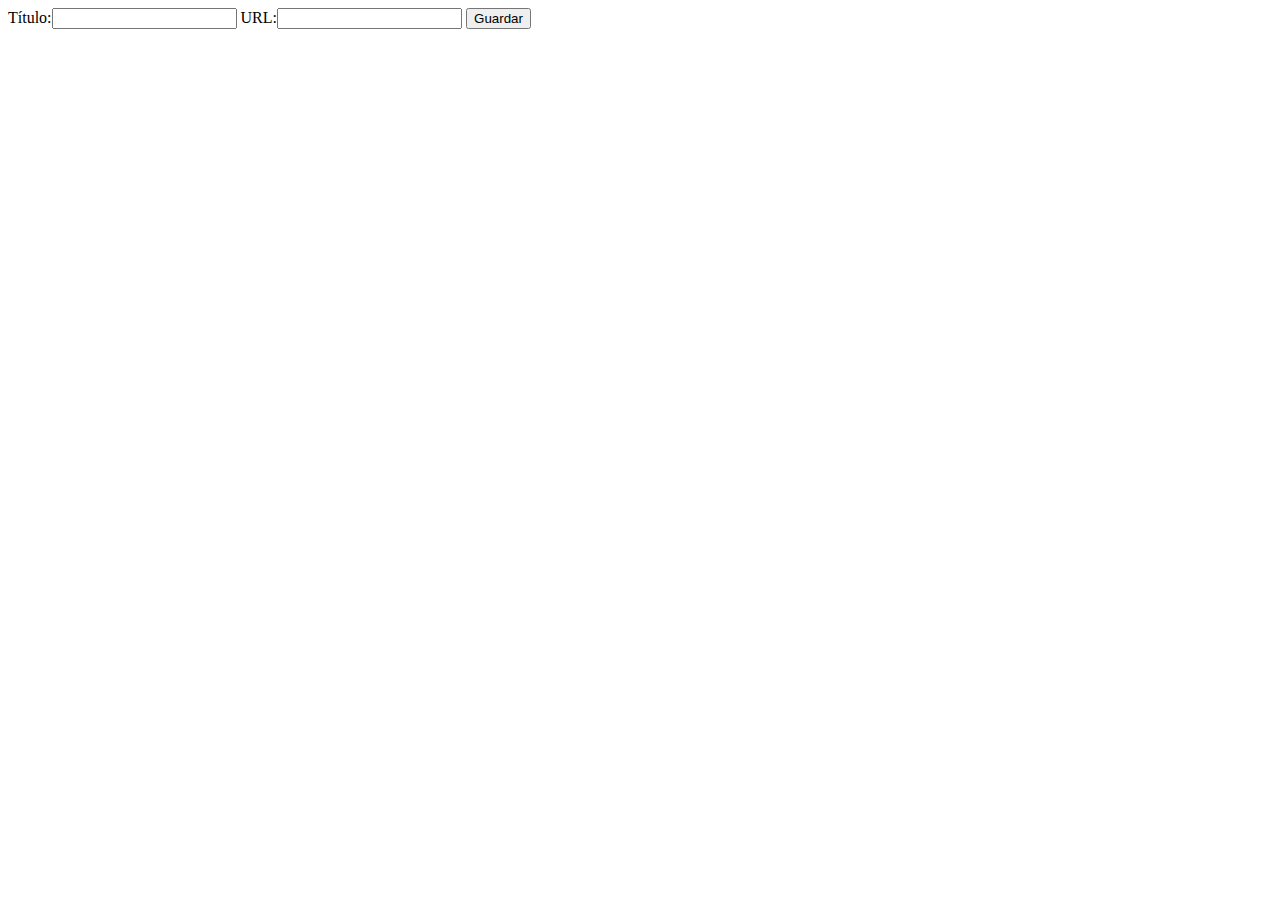
<file: list.html>
<!DOCTYPE html>
<html>
<head>
<meta http-equiv="Content-Type" content="text/html; charset=utf-8" />
<title>ReadThatShit</title>
<script type="text/javascript" src="http://ajax.googleapis.com/ajax/libs/jquery/1.7.2/jquery.min.js"></script>
<script type="text/javascript">
$(document).ready(function(){
	var form = $("#save_form");

	var formSent = function(response) {
		$("#save_result_message").html("¡<strong>" + response.title + "</strong> guardado!");
	};

	var sendFormByAjax = function(form) {
		var url = form.attr("action");
		var data = form.serialize();
		$.ajax({
			url: url,
			data: data,
			type: "post",
			dataType: "json"
		}).success(formSent);
	};

	form.submit(function(event) {
		event.preventDefault();
		sendFormByAjax($(this));
	});
});

$(document).ready(function(){
	var hash = window.location.hash;
	var machine_friendly_name = hash.replace("#", "");
	
	$("#machine_friendly_name").val(machine_friendly_name);
});
</script>
</head>
<body>
	<form method="post" action="save.php" id="save_form">
		<input type="hidden" name="machine_friendly_name" id="machine_friendly_name" />
		<label for="title">Título:</label><input type="text" id="title" name="title" /> <label for="url">URL:</label><input type="text" id="url" name="url" /> <input type="submit" value="Guardar" />
	</form>
	<div id="save_result_message"></div>
</body>
</html>
</file>
